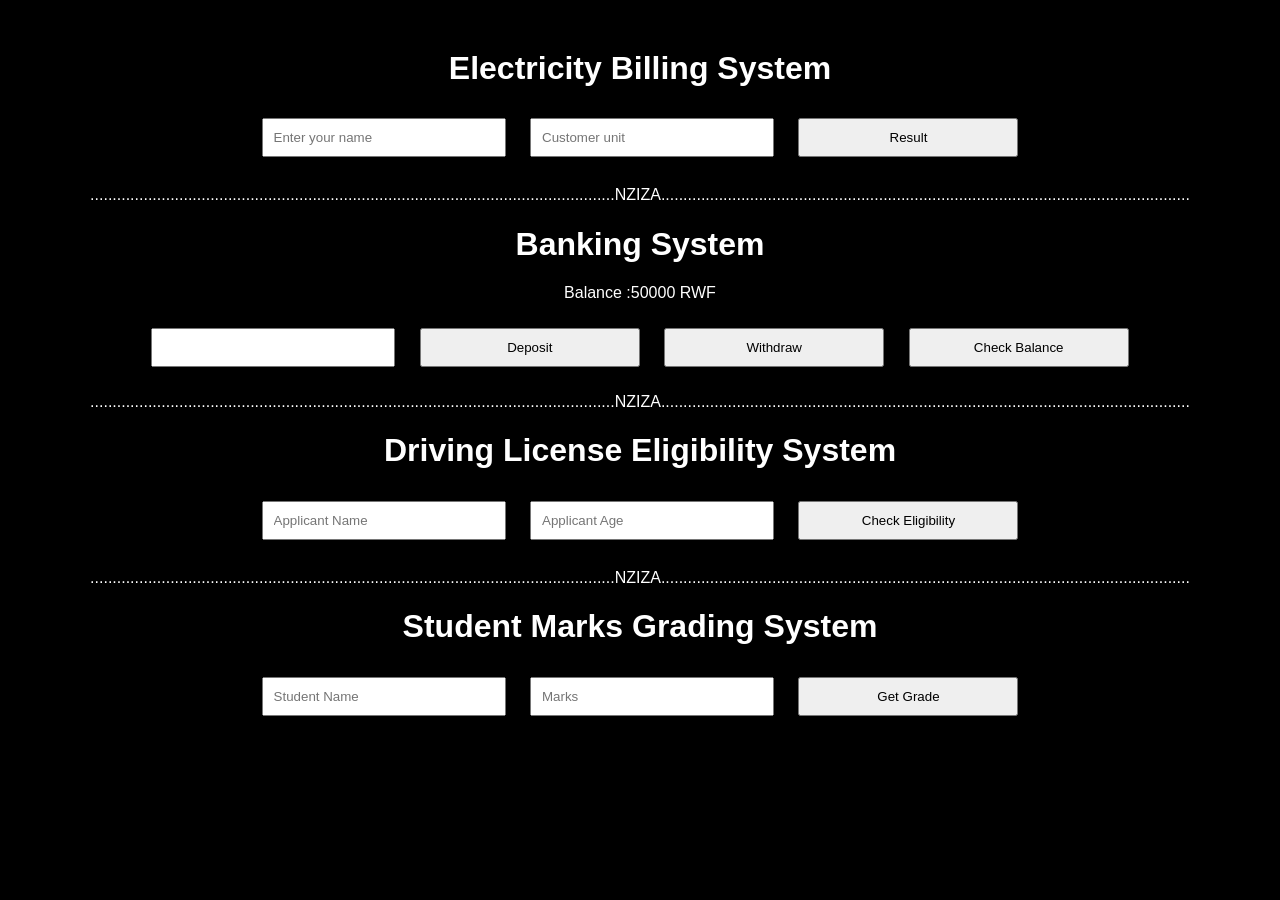
<file: index.html>
<!DOCTYPE html>
<html lang="en">
<head>
    <meta charset="UTF-8">
    <meta name="viewport" content="width=device-width, initial-scale=1.0">
    <title>Electricity</title>
    <link rel="stylesheet" href="add.css">
</head>
<body>
    <h1>Electricity Billing System</h1>
    <input type="text" name="" id="name" placeholder="Enter your name">
    <input type="number" name="" id="units" placeholder="Customer unit">
    <button onclick="checkBilings()">Result</button>
    <h3 id="result"></h3>

    <p>......................................................................................................................NZIZA.......................................................................................................................</p>

        <h1>Banking System</h1>
    <p id="balanceDisplay">Balance :50000 RWF</p>
    <input type="number" name="" id="amount">

<button onclick="deposit()">Deposit</button>
<button onclick="withdraw()">Withdraw</button>
<button onclick="checkBalance()">Check Balance</button>

<p id="message"></p>

    <p>......................................................................................................................NZIZA.......................................................................................................................</p>


 <h1>Driving License Eligibility System</h1>

    <form>
        
        <input type="text" id="Name" placeholder="Applicant Name">

        
        <input type="number" id="age" placeholder="Applicant Age">

        <button type="button" onclick="checkEligibility()">Check Eligibility</button>
    </form>

    <h3 id="form"></h3>

    <p>......................................................................................................................NZIZA.......................................................................................................................</p>


      <h1>Student Marks Grading System</h1>

    <form>
        
        <input type="text" id="studentName" placeholder="Student Name">

        
        <input type="number" id="marks" placeholder="Marks">

        <button type="button" onclick="calculateGrade()">Get Grade</button>
    </form>

    <h3 id="report"></h3>
    <script src="add.js"></script>
</body>
</html>
</file>
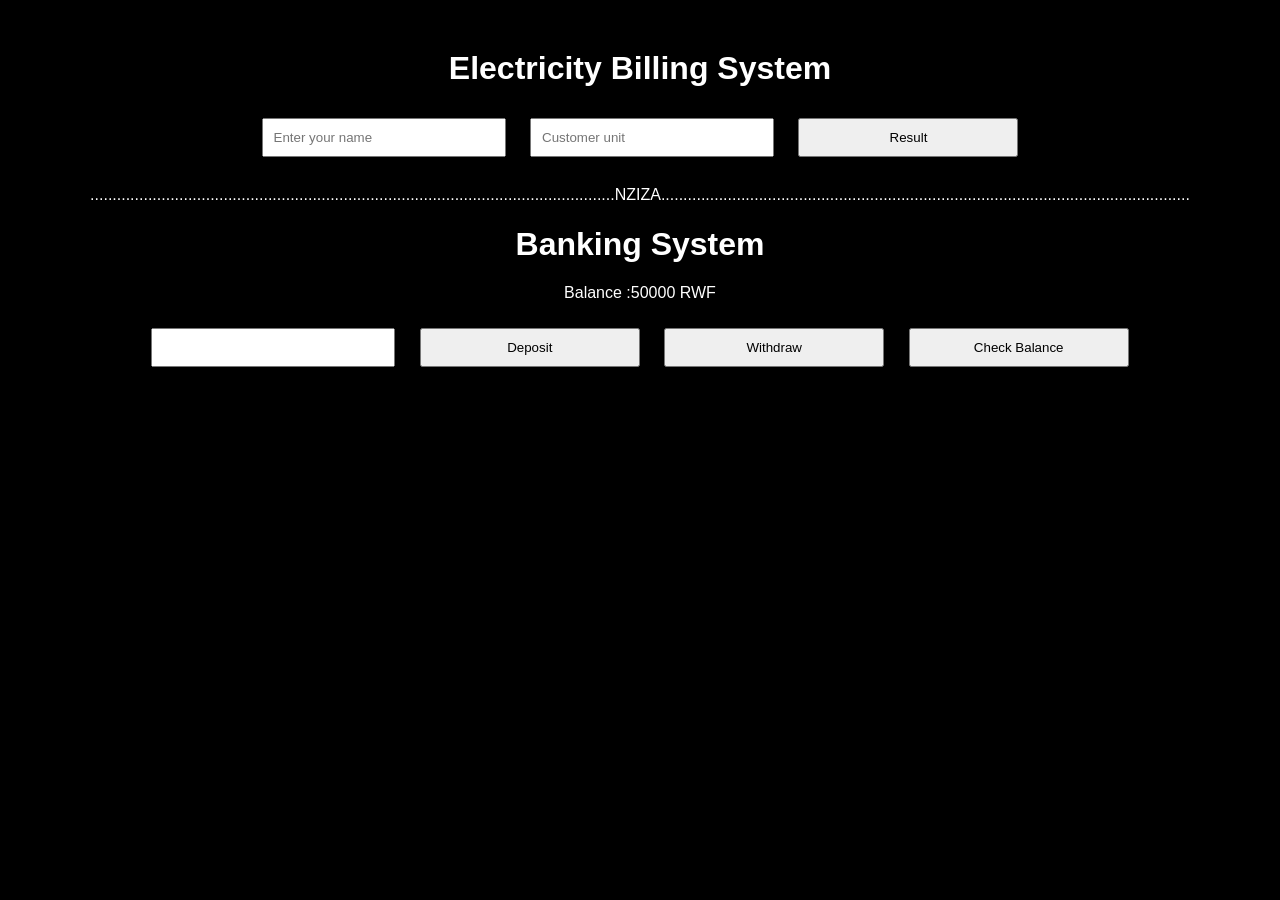
<file: add.html>
<!DOCTYPE html>
<html lang="en">
<head>
    <meta charset="UTF-8">
    <meta name="viewport" content="width=device-width, initial-scale=1.0">
    <title>Electricity</title>
    <link rel="stylesheet" href="add.css">
</head>
<body>
    <h1>Electricity Billing System</h1>
    <input type="text" name="" id="name" placeholder="Enter your name">
    <input type="number" name="" id="units" placeholder="Customer unit">
    <button onclick="checkBilings()">Result</button>
    <h3 id="result"></h3>

    <p>......................................................................................................................NZIZA.......................................................................................................................</p>

        <h1>Banking System</h1>
    <p id="balanceDisplay">Balance :50000 RWF</p>
    <input type="number" name="" id="amount">

<button onclick="deposit()">Deposit</button>
<button onclick="withdraw()">Withdraw</button>
<button onclick="checkBalance()">Check Balance</button>

<p id="message"></p>
    <script src="add.js"></script>
</body>
</html>
</file>
<file: add.css>
body{
    font-family: Arial, Helvetica, sans-serif;
    text-align: center;
    margin-top: 50px;
    background-color: black;
    color: white;
}
input, button{
    padding: 10px;
    margin: 10px;
    width: 220px;
}
</file>
